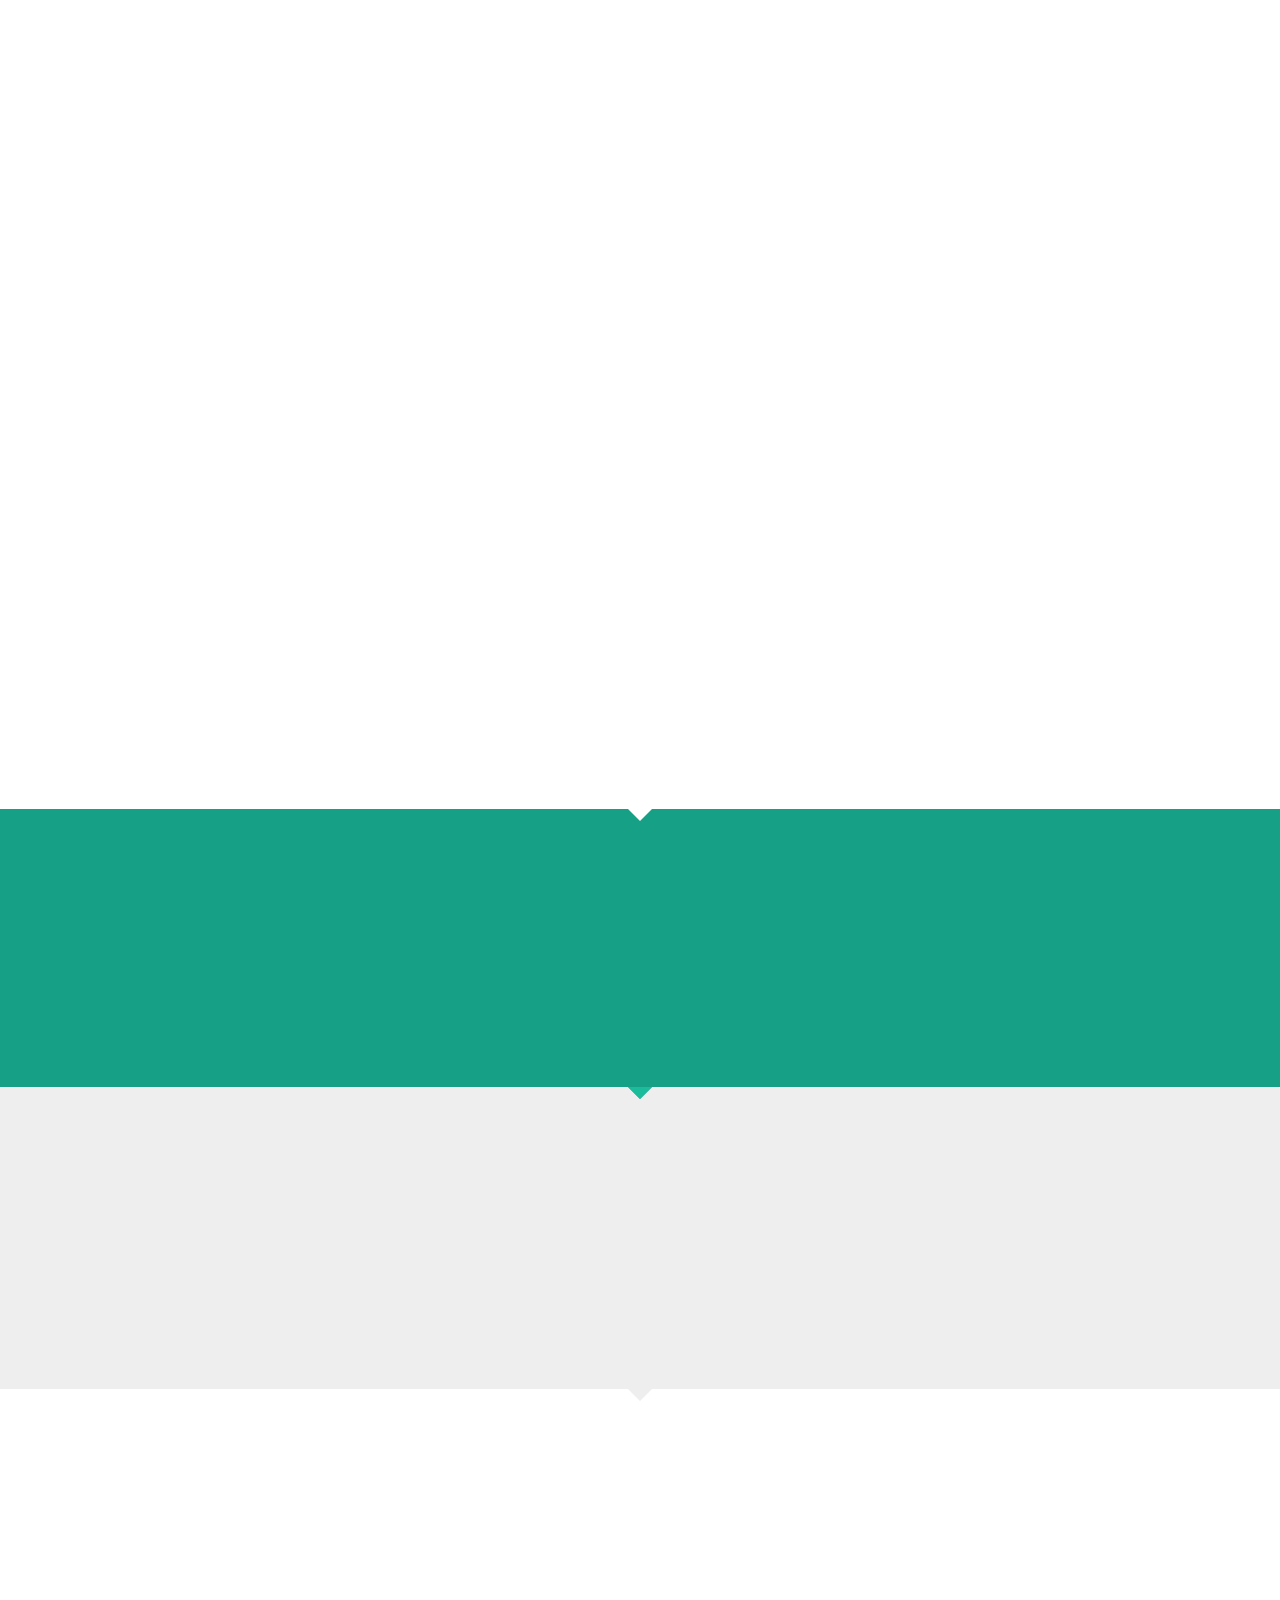
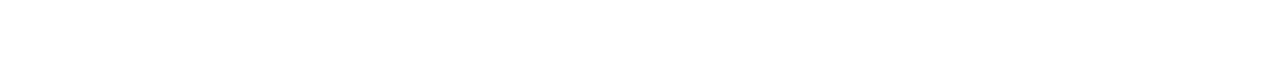
<file: progress/index.html>
<!DOCTYPE html>
<!--[if lt IE 7 ]><html class="ie ie6" lang="en"><![endif]-->
<!--[if IE 7 ]><html class="ie ie7" lang="en"><![endif]-->
<!--[if IE 8 ]><html class="ie ie8" lang="en"><![endif]-->
<!--[if (gte IE 9)|!(IE)]><!--><html lang="en"><!--<![endif]-->
<head>
<!-- Website Template designed by www.downloadwebsitetemplates.co.uk -->
<meta charset="UTF-8">
<title>SCC Fashion Show - Non-profit: Cure for Colors</title>
<meta name="description" content="">
<meta name="keywords" content="">
<meta content="width=device-width, initial-scale=1, maximum-scale=1, user-scalable=no" name="viewport">
<link rel="apple-touch-icon-precomposed" sizes="144x144" href="images/ico/apple-touch-icon-144.png">
<link rel="apple-touch-icon-precomposed" sizes="114x114" href="images/ico/apple-touch-icon-114.png">
<link rel="apple-touch-icon-precomposed" sizes="72x72" href="images/ico/apple-touch-icon-72.png">
<link rel="apple-touch-icon-precomposed" href="images/ico/apple-touch-icon-57.png">
<link rel="shortcut icon" href="images/ico/favicon.png">
<!--[if IE]><![endif]-->
<link rel="stylesheet" href="css/style.css">
<script src="js/jquery.js"></script>
<script src="js/countdown.js"></script>
<script src="js/owlcarousel.js"></script>
<script src="js/uikit.scrollspy.js"></script>
<script src="js/scripts.js"></script>
<!--[if lt IE 9]><script src="http://html5shiv.googlecode.com/svn/trunk/html5.js"></script><![endif]-->
</head>
<body id="backtotop">

<div class="fullwidth clearfix">
	<div id="topcontainer" class="bodycontainer clearfix" data-uk-scrollspy="{cls:'uk-animation-fade', delay: 300, repeat: true}">
		
		<p><img src="images/ico/logo.jpg" ></p>
		<h1><span>SCC</span><br />Fashion Show 2017</h1>
		<p>Cure for colors</p>
		
	</div>
</div>

<div class="arrow-separator arrow-white"></div>

<div class="fullwidth colour1 clearfix">
	<div id="countdown" class="bodycontainer clearfix" data-uk-scrollspy="{cls:'uk-animation-fade', delay: 300, repeat: true}">

		<div id="countdowncont" class="clearfix">
			<ul id="countscript">
				<li>
					<span class="days">00</span>
					<p>Days</p>
				</li>
				<li>
					<span class="hours">00</span>
					<p>Hours</p>
				</li>
				<li class="clearbox">
					<span class="minutes">00</span>
					<p>Minutes</p>
				</li>
				<li>
					<span class="seconds">00</span>
					<p>Seconds</p>
				</li>
			</ul>
		</div>
	
	</div>
</div>

<div class="arrow-separator arrow-theme"></div>



<div class="arrow-separator arrow-themelight"></div>

<div class="fullwidth colour3 clearfix">
	<div id="quotecont" class="bodycontainer clearfix" data-uk-scrollspy="{cls:'uk-animation-fade', delay: 300, repeat: true}">

        <div id="commentslider" class="owl-carousel">
            <div class="item">
                <p>"<strong>“<strong>Courage </strong>is not the absence of fear, but rather the judgment that something else is more important than fear.” </p>
            	<p class="author">- Ambrose Redmoon</p>
            </div>
            <div class="item">
                <p>“Cancer affects all of us, whether you’re a daughter, mother, sister, friend, coworker, doctor, or patient.” </p>
            	<p class="author">–Jennifer Aniston</p>
            </div>
            <div class="item">
                <p>“The ultimate measure of a man is not where he stands in moments of comfort and convenience, but where he stands at a time of challenge and controversy.” </p>
            	<p class="author">– Dr. Martin Luther King Jr.</p>
            </div>
        </div>
	
	</div>
</div>

<div class="arrow-separator arrow-grey"></div>

<div class="fullwidth clearfix">
	<div id="footercont" class="bodycontainer clearfix" data-uk-scrollspy="{cls:'uk-animation-fade', delay: 300, repeat: true}">

		<p class="backtotop"><a title="" href="#backtotop"><span class="fa fa-angle-double-up"></span></a></p>
		<div id="socialmedia" class="clearfix">
			<ul>
				<li><a title="" href="#" rel="external"><span class="fa fa-facebook"></span></a></li>
				<li><a title="" href="#" rel="external"><span class="fa fa-twitter"></span></a></li>
				<li><a title="" href="#" rel="external"><span class="fa fa-google-plus"></span></a></li>
				<li><a title="" href="#" rel="external"><span class="fa fa-linkedin"></span></a></li>
				<li><a title="" href="#" rel="external"><span class="fa fa-pinterest"></span></a></li>
			</ul>
		</div>
	</div>
</div>
   
</body>
</html>
</file>
<file: progress/css/style.css>
/* ==================================================
   CSS Imports
================================================== */

@import url("reset.css");
@import url("owlcarousel.css");
@import url("uikit.scrollspy.css");

/* ==================================================
   Icon Fonts
================================================== */

@import url("fonts/fontawesome/font-awesome.css");

/* ==================================================
   Google Fonts
================================================== */

@import url("http://fonts.googleapis.com/css?family=Source+Sans+Pro:300,300italic,400,400italic,600,600italic,700,700italic,900,900italic");

/* ==================================================
   Global Styles
================================================== */

*
{
	-webkit-box-sizing: border-box;
	-moz-box-sizing: border-box;
	box-sizing: border-box;
}

html
{
	height: 100%;
	overflow: auto;
	
	-webkit-font-smoothing: antialiased;
	-webkit-text-size-adjust: 100%;
	-ms-text-size-adjust: 100%;
}

body
{
	font-family: "Source Sans Pro", Arial, Helvetica, sans-serif;
	font-size: 20px;
	line-height: 32px;
	font-weight: 300;
	color: #999;
	background: #FFF;
	
	text-rendering: optimizeLegibility;
	vertical-align: baseline;
}

::selection
{
	background: #149077;
	color: #FFF;
}

::-moz-selection
{
	background: #149077;
	color: #FFF;
}

a
{
	color: #16A085;
	text-decoration: none;
}

	a:hover
	{
		color: #444;
	}

/* ==================================================
   Default Typography
================================================== */

p
{
	margin: 0 0 20px 0;
}

strong
{
	font-weight: 600;
}

em
{
	font-style: italic;
}

h1, h2, h3
{
	font-size: 60px;
	line-height: 60px;
	margin: 0 0 20px 0;
	letter-spacing: -1px;
	font-weight: 300;
	text-transform: uppercase;
}

	h2
	{
		font-size: 38px;
		line-height: 38px;
	}
		
	h3
	{
		font-size: 32px;
		line-height: 32px;
	}

/* ==================================================
   Background Colours
================================================== */

.colour1
{
	background: #16A085;
}

.colour2
{
	background: #1ABC9C;
}

.colour3
{
	background: #EEE;
}


/* ==================================================
   Separator Arrows
================================================== */

.arrow-separator
{
	position: relative;
}

	.arrow-separator:after
	{
		top: 100%;
		border: solid transparent;
		content: " ";
		height: 0;
		width: 0;
		position: absolute;
		pointer-events: none;
		border-width: 12px;
		left: 50%;
		margin-left: -12px;
		z-index: 11;
	}
	
		.arrow-white:after
		{
			border-color: #FFF rgba(255,255,255,0) rgba(255,255,255,0) rgba(255,255,255,0); /** Using RGB to remove dark line in Firefox **/
		}
		
		.arrow-theme:after
		{
			border-color: #16A085 rgba(22,160,133,0) rgba(22,160,133,0) rgba(22,160,133,0);
		}
		
		.arrow-themelight:after
		{
			border-color: #1ABC9C rgba(26,188,156,0) rgba(26,188,156,0) rgba(26,188,156,0);
		}

		.arrow-grey:after
		{
			border-color: #EEE rgba(238,238,238,0) rgba(238,238,238,0) rgba(238,238,238,0);
		}

/* ==================================================
   General Layout Styles
================================================== */

.fullwidth
{
	width: 100%;
	padding: 60px 30px;
	min-width: 280px;
}

	.fullwidth .bodycontainer
	{
		margin: 0 auto;
		width: 100%;
		max-width: 1000px;
		text-align: center;
	}
	
#topcontainer
{

}

	#topcontainer h1
	{
		padding: 6px 0 10px 0;
		margin-bottom: 0;
		letter-spacing: -1.5px;
		color: #444;
		font-weight: 400;
	}
	
		#topcontainer h1 span
		{
			font-size: 70px;
			line-height: 70px;
			letter-spacing: -1.4px;
			font-weight: 300;
		}

	#topcontainer p
	{
		margin-bottom: 0;
		color: #999;
	}

	#topcontainer p span
	{
		font-size: 90px;
		line-height: 90px;
		color: #1abc9c;
	}
	
#countdown
{
	color: #FFF;
}

	#countdown #countdowncont
	{
		width: 100%;
		max-width: 700px;
		margin: 0 auto;
	}

		#countdown #countdowncont ul#countscript li
		{
			float: left;
			width: 25%;
			padding: 30px 0;
			margin: 0;
			list-style-type: none;
		}

			#countdown #countdowncont ul#countscript li span
			{
				font-size: 80px;
				line-height: 80px;
				font-weight: 300;
				color: #FFF;
			}

			#countdown #countdowncont ul#countscript li p
			{
				color: rgba(255, 255, 255, 0.6);
				font-weight: 300;
				text-transform: uppercase;
				font-size: 18px;
				line-height: 18px;
				margin: 0;
			}
		
#maincont
{
	color: #FFF;
}

	#maincont a
	{
		color: #FFF;
		opacity: 0.6;
	}
	
		#maincont a:hover
		{
			opacity: 1;
		}
	
	#maincont #signupform
	{
		margin: 0 auto 20px auto;
		width: 80%;
	}

		.sb-search
		{
			position: relative;
			width: 100%;
			min-width: 50px;
			height: 50px;
			overflow: hidden;
		}

			.sb-search .sb-search-input
			{
				position: absolute;
				top: 0;
				right: 0;
				border: none;
				outline: none;
				background: #FFF;
				border: 0;
				width: 100%;
				height: 50px;
				margin: 0;
				z-index: 10;
				padding: 0 65px 0 15px;
				font-family: inherit;
				font-size: 20px;
				color: #333;
				
				-webkit-border-radius: 0px;
				-moz-border-radius: 0px;
				border-radius: 0px;
				
				-webkit-appearance: none;
			}

		button.formbutton, .sb-search-submit 
		{
			width: 60px;
			height: 60px;
			display: block;
			position: absolute;
			right: 0;
			top: 0;
			padding: 0;
			margin: 0;
			text-align: center;
			cursor: pointer;
		}

			.sb-search-submit
			{
				background: #FFF; /* IE needs this */
				-ms-filter: "progid:DXImageTransform.Microsoft.Alpha(Opacity=0)"; /* IE 8 */
				filter: alpha(opacity=0); /* IE 5-7 */
				opacity: 0;
				color: transparent;
				border: none;
				outline: none;
				z-index: -1;
			}
			
			button.formbutton
			{
				color: #FFF;
				background: #16A085;
				z-index: 90;
				border: 0;
				height: 50px;
			}
			
			button.formbutton span
			{
				font-size: 19px;
			}
			
				button.formbutton:hover
				{
					background: #149077;
				}
			
#quotecont
{
	padding: 30px 0;
}

	#quotecont .owl-theme .owl-controls .owl-page span
	{
		background: #CCC;
	}
	
		#quotecont .owl-theme .owl-controls .owl-page.active span,
		#quotecont .owl-theme .owl-controls.clickable .owl-page:hover span
		{
			background: #1ABC9C;
		}

#footercont
{
	position: relative;
	font-size: 18px;
}

	#footercont #socialmedia ul
	{
		margin: 0 0 30px 0;
	}

	#footercont #socialmedia ul li
	{
		display: inline-block;
		list-style-type: none;
		margin: 0 10px;
	}

		#footercont #socialmedia ul li a
		{
			font-size: 36px;
			color: #999;
		}
		
			#footercont #socialmedia ul li a:hover
			{
				color: #1ABC9C;
			}
			
	#footercont p.backtotop
	{
		margin: 0 0 40px 0;
	}

		#footercont p.backtotop a
		{
			position: relative;
			display: inline-block;
			background: #EEE;
			font-size: 32px;
			line-height: 32px;
			color: #999;
			padding: 5px 12px;
			
			-webkit-border-radius: 4px;
			-moz-border-radius: 4px;
			border-radius: 4px;
		}
		
			#footercont p.backtotop a:hover
			{
				background-color: #1ABC9C;
				color: #FFF;
				text-decoration: none;
			}
			
				#footercont p.backtotop a:active
				{
					top: 2px;
				}

/* ==================================================
   Responsive Media Queries - Tablets
================================================== */

@media screen and (max-width: 768px)
{

	body
	{
		font-size: 23px;
		line-height: 29px;
	}
	
	#topcontainer h1
	{
		font-size: 54px;
		line-height: 54px;
		letter-spacing: -1.2px;
	}

		#topcontainer h1 span
		{
			font-size: 70px;
			line-height: 70px;
		}
	
	#countdown #countdowncont
	{
		max-width: 400px;
	}
	
		#countdown #countdowncont ul#countscript li
		{
			width: 50%;
			padding: 10px 0;
		}
		
			#countdown #countdowncont ul#countscript li span
			{
				font-size: 70px;
				line-height: 70px;
			}
			
	#quotecont
	{
		padding: 15px 0;
	}
		
	#footercont
	{
		font-size: 19px;
	}
		
		#footercont #footerleft
		{
			float: none;
			padding: 30px 0;
			text-align: center;
		}
		
			#footercont #socialmedia ul li a
			{
				font-size: 32px;
			}
		
		#footercont #footerright
		{
			float: none;
		}
	
}

/* ==================================================
   Responsive Media Queries - Mobiles
================================================== */

@media screen and (max-width: 480px)
{	

	body
	{
		font-size: 21px;
		line-height: 27px;
	}
	
	#topcontainer h1
	{
		font-size: 36px;
		line-height: 36px;
		
	}

		#topcontainer h1 span
		{
			font-size: 50px;
			line-height: 50px;
		}
	
	#countdown #countdowncont ul#countscript li
	{
		padding: 6px 0;
	}
	
		#countdown #countdowncont ul#countscript li span
		{
			font-size: 62px;
			line-height: 62px;
		}

		#countdown #countdowncont ul#countscript li p
		{
			font-size: 16px;
			line-height: 16px;
		}
		
	#maincont #signupform
	{
		margin: 0 auto 20px auto;
		width: 100%;
	}
	
	#quotecont
	{
		padding: 5px 0;
	}
	
	#footercont #socialmedia ul li
	{
		margin: 0 5px;
	}
	
		#footercont #socialmedia ul li a
		{
			font-size: 28px;
		}
	
}
</file>
